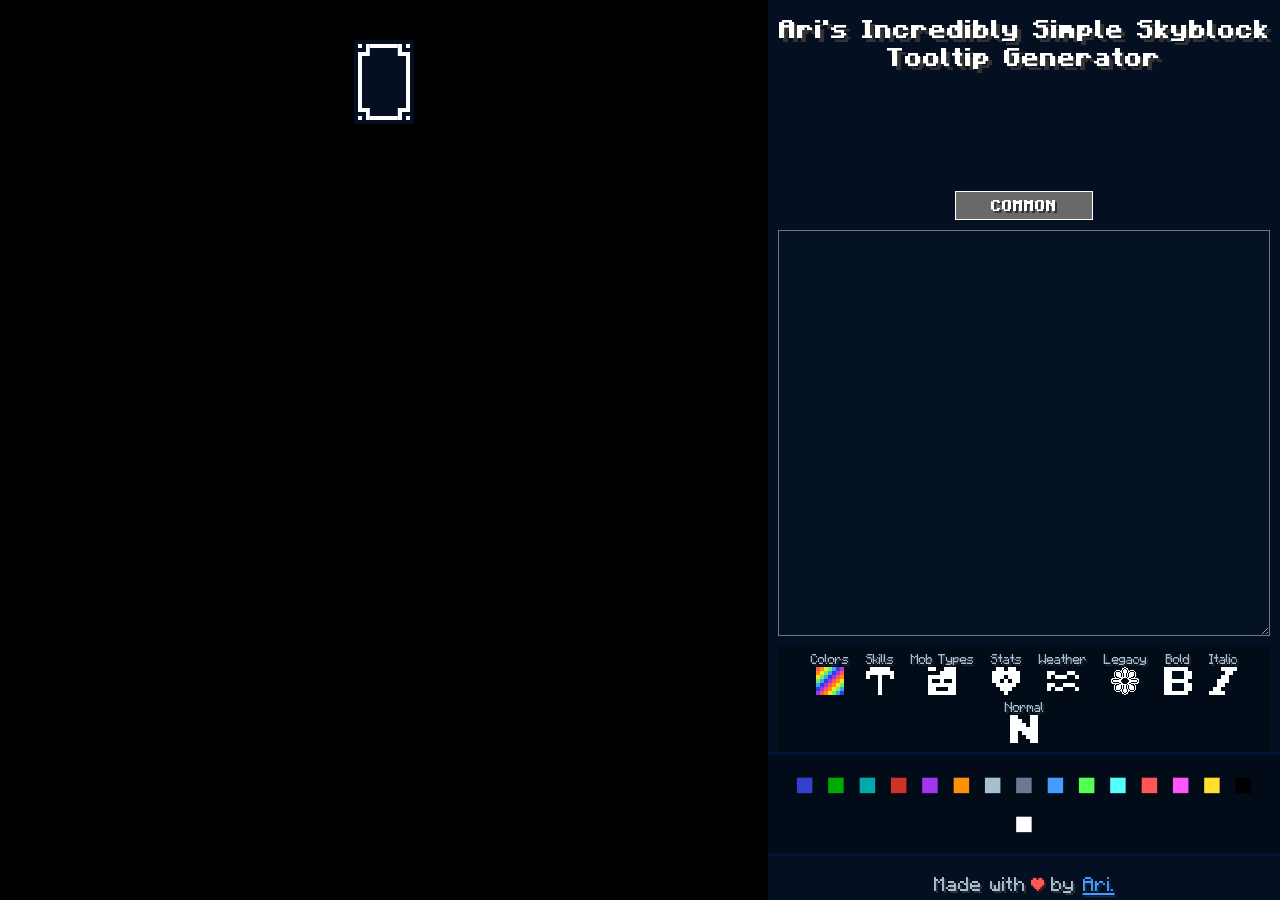
<file: index.html>
<!DOCTYPE html>
<html lang="en">
    <head>
        <meta charset="UTF-8" />
        <title>Skyblock Tooltip Generator</title>
        <link rel="stylesheet" href="style.css" />
        <script src="script.js"></script>
    </head>
    <body onload='loadArrays()'>
        <div id='leftside'>
            <div id='tooltip'>
            </div>
        </div>
        <div id='sidebar'>
            <br>
            <span class="title">Ari's Incredibly Simple Skyblock Tooltip Generator</span>
            <br><br>
            <iframe style="border: 0; height: 42px;" src="https://bandcamp.com/EmbeddedPlayer/album=4122870521/size=small/bgcol=333333/linkcol=ffffff/track=156219115/transparent=true/" seamless></iframe>
            <iframe style="border: 0; height: 42px;" src="https://bandcamp.com/EmbeddedPlayer/album=3462839126/size=small/bgcol=333333/linkcol=ffffff/track=2577799677/transparent=true/" seamless></iframe>
            <br><br>
            <select id='rarity' onchange="changeRarity()">
                <option value="COMMON">COMMON</option>
                <option value="UNCOMMON">UNCOMMON</option>
                <option value="RARE">RARE</option>
                <option value="EPIC">EPIC</option>
                <option value="LEGENDARY">LEGENDARY</option>
                <option value="MYTHIC">MYTHIC</option>
                <option value="DIVINE">DIVINE</option>
                <option value="SPECIAL">SPECIAL</option>
                <option value="VERY_SPECIAL">VERY SPECIAL</option>
                <option value="ULTIMATE">ULTIMATE</option>
                <option value="NONE">NONE</option>
            </select>
            <br>
            <textarea id="lore" name="lore" oninput="updateLore()"></textarea>
            <div class='tabs'>
            <button class='iconbutton' onclick="colorsMenu()"><span class='buttonlabel'>Colors</span><br><img src="assets/icons/coloricon.png"></button>
            <button class='iconbutton' onclick="iconMenu(iconarray)"><span class='buttonlabel'>Skills</span><br><img src="assets/icons/iconsandskills.png"></button>
            <button class='iconbutton' onclick="iconMenu(mobsarray)"><span class='buttonlabel'>Mob Types</span><br><img src="assets/icons/mobsicon.png"></button>
            <button class='iconbutton' onclick="iconMenu(statsarray)"><span class='buttonlabel'>Stats</span><br><img src="assets/icons/statsicon.png"></button>
            <button class='iconbutton' onclick="iconMenu(weatherarray)"><span class='buttonlabel'>Weather</span><br><img src="assets/icons/weathericon.png"></button>
            <button class='iconbutton' onclick="iconMenu(legacyarray)"><span class='buttonlabel'>Legacy</span><br><img src="assets/icons/legacyicon.png"></button>
            <button class='iconbutton' onclick="appendText('[bold]')"><span class='buttonlabel'>Bold</span><br><img src="assets/icons/boldicon.png"></button>
            <button class='iconbutton' onclick="appendText('[italic]')"><span class='buttonlabel'>Italic</span><br><img src="assets/icons/italicsicon.png"></button>
            <button class='iconbutton' onclick="appendText('[normal]')"><span class='buttonlabel'>Normal</span><br><img src="assets/icons/normalicon.png"></button>
            </div>
            <div id='grid'>
            </div>
            <br>
            <span class='tooltiptext' style='font-size:24px; color:var(--gray)'>Made with</span>
            <span class='tooltiptext' style='font-size:24px; color:var(--red)'></span>
            <span class='tooltiptext' style='font-size:24px; color:var(--gray)'>by <a href="https://x.com/irregularitysys" target="_blank">Ari.</a></span>
            <br>
            <span class='tooltiptext' style='font-size:20px; color:var(--gray)'>Special Thanks to the <a href="https://hypixelskyblock.minecraft.wiki/" target="_blank">Hypixel Skyblock Wiki</a>, who I shamelessly stole the font and plagiarized the item tooltip's CSS from.</span>
            <br>
            <span class='tooltiptext' style='font-size:18px; color:var(--darkgray)'>Not affiliated with Hypixel, Mojang, Microsoft, The Hypixel Wiki, The Homestuck Music Team and Toby Fox. All rights belong to their respectful owners.</span>
            <br>
            <span class='tooltiptext' style='font-size:24px; color:var(--gray)'><a href="https://github.com/arguablyAri/HypixelSkyblockTooltipGenerator" target="_blank">Source Code</a></span>
        </div>
    </body>
</html>
</file>
<file: style.css>
:root {
    --darkblue: #353FCE;
    --darkgreen: #00AA00;
    --darkaqua: #00AAAA;
    --darkred: #D13228;
    --darkpurple: #A335EE;
    --gold: #FF9000;
    --gray: #A8BFD2;
    --darkgray: #707592;
    --blue: #459BFF;
    --green: #55FF55;
    --aqua: #55FFFF;
    --red: #FF5555;
    --purple: #FF55FF;
    --yellow: #FFDE2F;
    --tooltipbg: rgba(5,18,38,0.9);
    --white: #FFFFFF;
    --black: #000000;
}

@font-face {
    font-family: Mojangles;
    src: url(assets/fonts/MinecraftDefault-Regular.ttf);
    font-weight: normal;
}

@font-face {
    font-family: Mojangles;
    src: url(assets/fonts/MinecraftDefault-Bold.ttf);
    font-weight: bold;
}

@font-face {
    font-family: HypixelSkyblock;
    src: url(assets/fonts/Hypixel-SkyBlock.woff2);
}

body {
    background-color: black;
    color: white;
    font-family: Mojangles, HypixelSkyblock;
    font-size-adjust: 0.4;
    image-rendering: pixelated;
    display: flex;
    margin: 0;
    overflow-x: hidden;

    -webkit-font-smoothing: none;
    font-smooth: never;
    font-variant-emoji: unicode;
}

#leftside {
    position: absolute;
    width: 100vw;
    height: 50vh;
}

#tooltip {
    padding: 0.65em .9em .7em 1em;
    width: fit-content;
    
    min-height: 20px;
    transform: scale(2);
    translate: 0 50%;
    max-width: 100%;
    margin: 40px auto;
    border-image: url(assets/common_frame.png) 4 / 8px;
    background-color: var(--tooltipbg);
}

#lore {
    width: 95%;
    height: 600px;
    margin: 10px;
    background-color: var(--tooltipbg);
    
    vertical-align: text-top;
    
    color: white;
    font-family: Mojangles, HypixelSkyblock;
    font-size-adjust: 0.4;
    font-size: 24px;
    line-height: 1.2em;

    overflow-wrap: normal;
    overflow-x: scroll;
    white-space: pre;
}

#sidebar {
    position: fixed;
    right: 0;
    text-align: center;
    
    background-color: var(--tooltipbg);
    
    width: 100vw;
    height: 60vh;
    top: 40vh;
    overflow-y: scroll;
    overflow-x: hidden;
}

.title {
    font-size: 32px;
    font-weight: bold;
    text-shadow: 0.125em 0.125em color-mix(in srgb, currentColor, black 80%);
}

#rarity {
    text-align: center;
    font-size: large;
    color: white;
    font-family: Mojangles;
    font-weight: bold;
    padding: 5px;
    appearance: none;
    border-color: white;
    border-style: ridge;
    background-color: dimgray;
    text-shadow: 0.125em 0.125em color-mix(in srgb, currentColor, black 80%);
    
    transform: scale(2);
    margin: 20px;
}

#rarity:hover {
    border-color: var(--blue);
    background-color: var(--darkgray);
}

.iconbutton {
    background: none;
    border: none;
    color: var(--gray);
}

.iconbutton:hover {
    transform: scale(1.1);
    transition: transform .25s, color .25s;
    cursor: pointer;
    color: white;
}

.tooltiptext {
    font-size: 16px;
    line-height: 1.2em;
    text-shadow: 0.1em 0.1em color-mix(in srgb, currentColor, black 75%);
    text-rendering: optimizeLegibility;
    font-smooth: never;
    -webkit-font-smoothing: none;
}

.tooltiptext a {
    color: var(--blue);
    transition: color .25s;
}
.tooltiptext a:hover {
    color: var(--purple);
}

.tabs {
    background-color: rgba(2, 10, 22, 0.8);
    padding: 5px;
    display: flexbox;
    flex-wrap: wrap;
    justify-content: center;
    gap: 15px;
    
    transform: scale(1.5);
    margin: 30px;
}

#grid {
    min-height: 5%;
    border-top: solid;
    border-bottom: solid;
    border-color: #001133;
    background-color: rgba(2, 10, 22, 0.8);
    display: flex;
    flex-wrap: wrap;
    justify-content: center;
    font-size-adjust: 0.4;
    padding: 10px;
}

.gridbutton {
    font-size: 64px;
}

.bigtext {
    background: none;
    color: white;
    border: none;
    font-family: Mojangles;
    font-size: 48px;
    font-weight: bold;
    text-shadow: 0.125em 0.125em color-mix(in srgb, currentColor, black 80%);
    transition: color .25s;
}

.bigtext:hover {
    color:var(--blue);
    cursor: pointer;
}

.man a {
    color: var(--tooltipbg);
    text-decoration: none;
}

.buttonlabel {
    font-family: Mojangles;
    font-size: 16px;
    text-shadow: 0.125em 0.125em color-mix(in srgb, currentColor, black 80%);
}

@media only screen and (min-width: 600px) {
    #leftside {
        width: 60vw;
        height: 100vh;
    }
    #sidebar {
        width: 40vw;
        height: 100%;
        overflow-y: scroll;
        top: 0;
    }
    #lore {
        height: 400px;
    }
    .tabs {
        transform: scale(1);
        margin: 0;
        margin-left: 10px;
        margin-right: 10px;
    }
    .gridbutton {
        font-size: 32px;
    }
    #rarity {
        transform: scale(1);
        margin: 0;
    }
}
</file>
